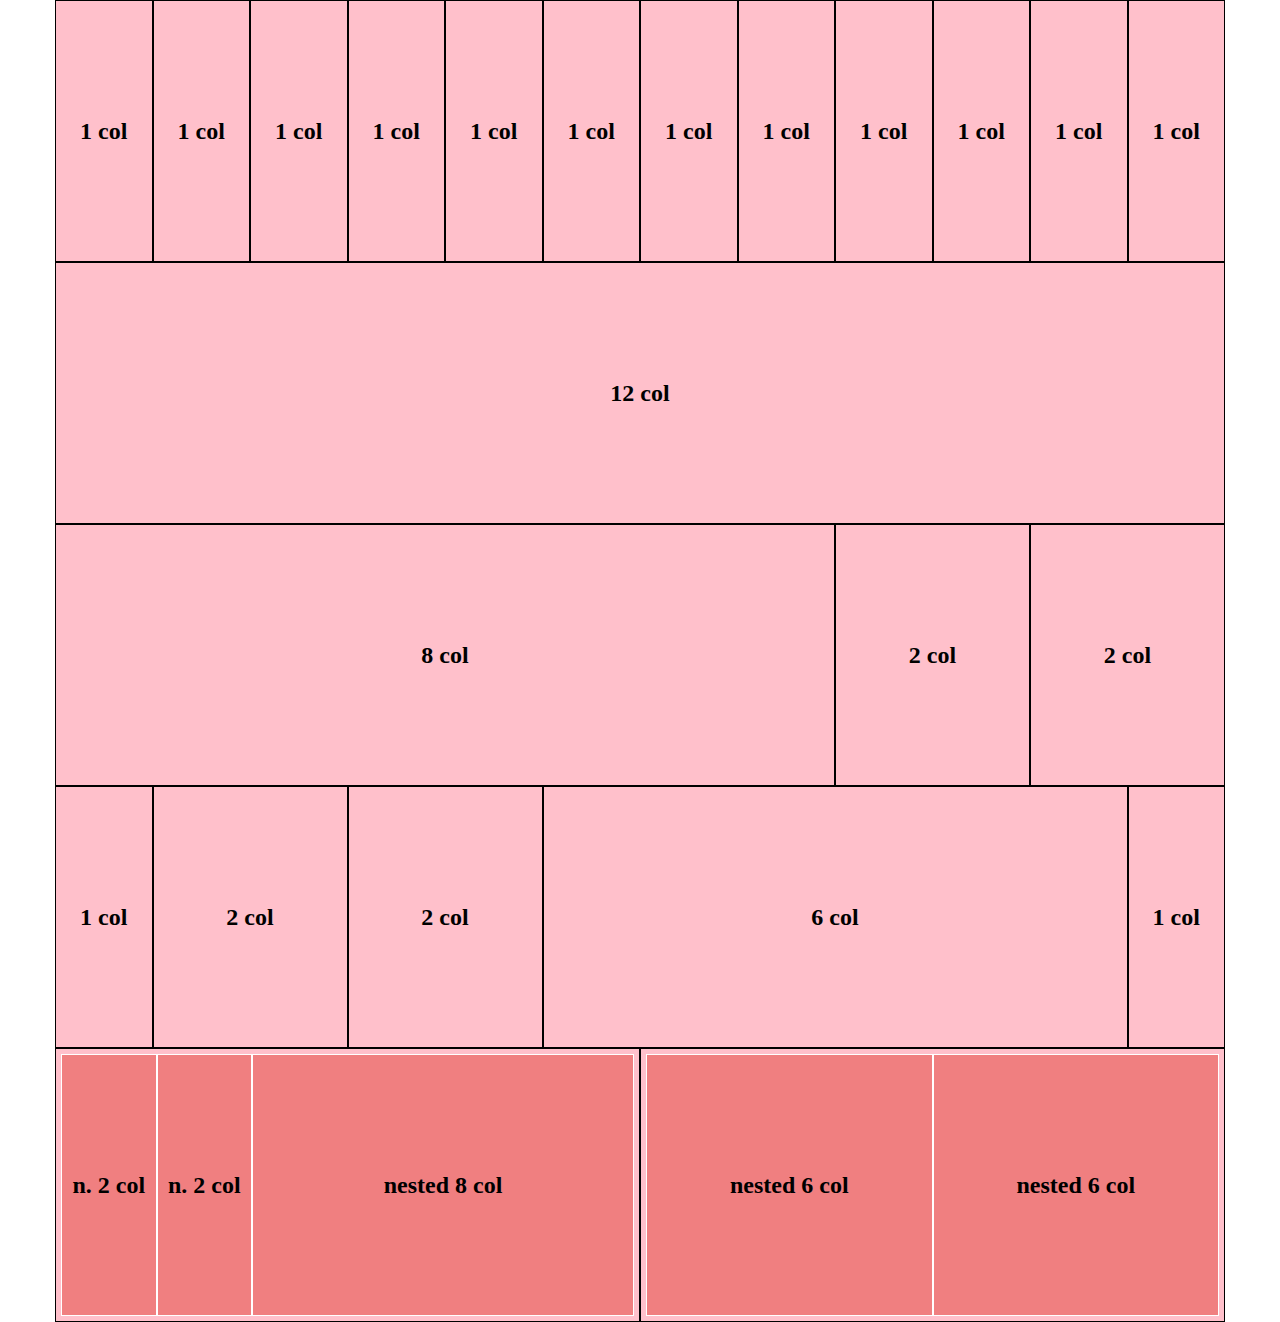
<file: index.html>
<!DOCTYPE html>
<html lang="en" dir="ltr">

<head>
  <meta charset="utf-8">
  <link rel="stylesheet" href="css/12-bool.css">
  <link rel="stylesheet" href="css/style.css">
  <title>Esercitazione layout a griglie</title>
</head>

<body>
  <div class="bg container">
    <div class="col-1">
      <h2>1 col</h2>
    </div>
    <div class="col-1">
      <h2>1 col</h2>
    </div>
    <div class="col-1">
      <h2>1 col</h2>
    </div>
    <div class="col-1">
      <h2>1 col</h2>
    </div>
    <div class="col-1">
      <h2>1 col</h2>
    </div>
    <div class="col-1">
      <h2>1 col</h2>
    </div>
    <div class="col-1">
      <h2>1 col</h2>
    </div>
    <div class="col-1">
      <h2>1 col</h2>
    </div>
    <div class="col-1">
      <h2>1 col</h2>
    </div>
    <div class="col-1">
      <h2>1 col</h2>
    </div>
    <div class="col-1">
      <h2>1 col</h2>
    </div>
    <div class="col-1">
      <h2>1 col</h2>
    </div>
    <div class="bg container">
      <div class="col-12">
        <h2>12 col</h2>
      </div>
    </div>
    <div class="bg container">
      <div class="col-8">
        <h2>8 col</h2>
      </div>
      <div class="col-2">
        <h2>2 col</h2>
      </div>
      <div class="col-2">
        <h2>2 col</h2>
      </div>
    </div>
    <div class="bg container">
      <div class="col-1">
        <h2>1 col</h2>
      </div>
      <div class="col-2">
        <h2>2 col</h2>
      </div>
      <div class="col-2">
        <h2>2 col</h2>
      </div>
      <div class="col-6">
        <h2>6 col</h2>
      </div>
      <div class="col-1">
        <h2>1 col</h2>
      </div>
    </div>
    <div class="bg container">
      <div class="col-6">
        <div class="bg-nested container">
          <div class="col-2">
            <h2>n. 2 col</h2>
          </div>
          <div class="col-2">
            <h2>n. 2 col</h2>
          </div>
          <div class="col-8">
            <h2>nested 8 col</h2>
          </div>
        </div>
      </div>
      <div class="col-6">
        <div class="bg-nested container">
          <div class="col-6">
            <h2>nested 6 col</h2>
          </div>
          <div class="col-6">
            <h2>nested 6 col</h2>
          </div>
        </div>
      </div>

    </div>
  </div>
</body>

</html>
</file>
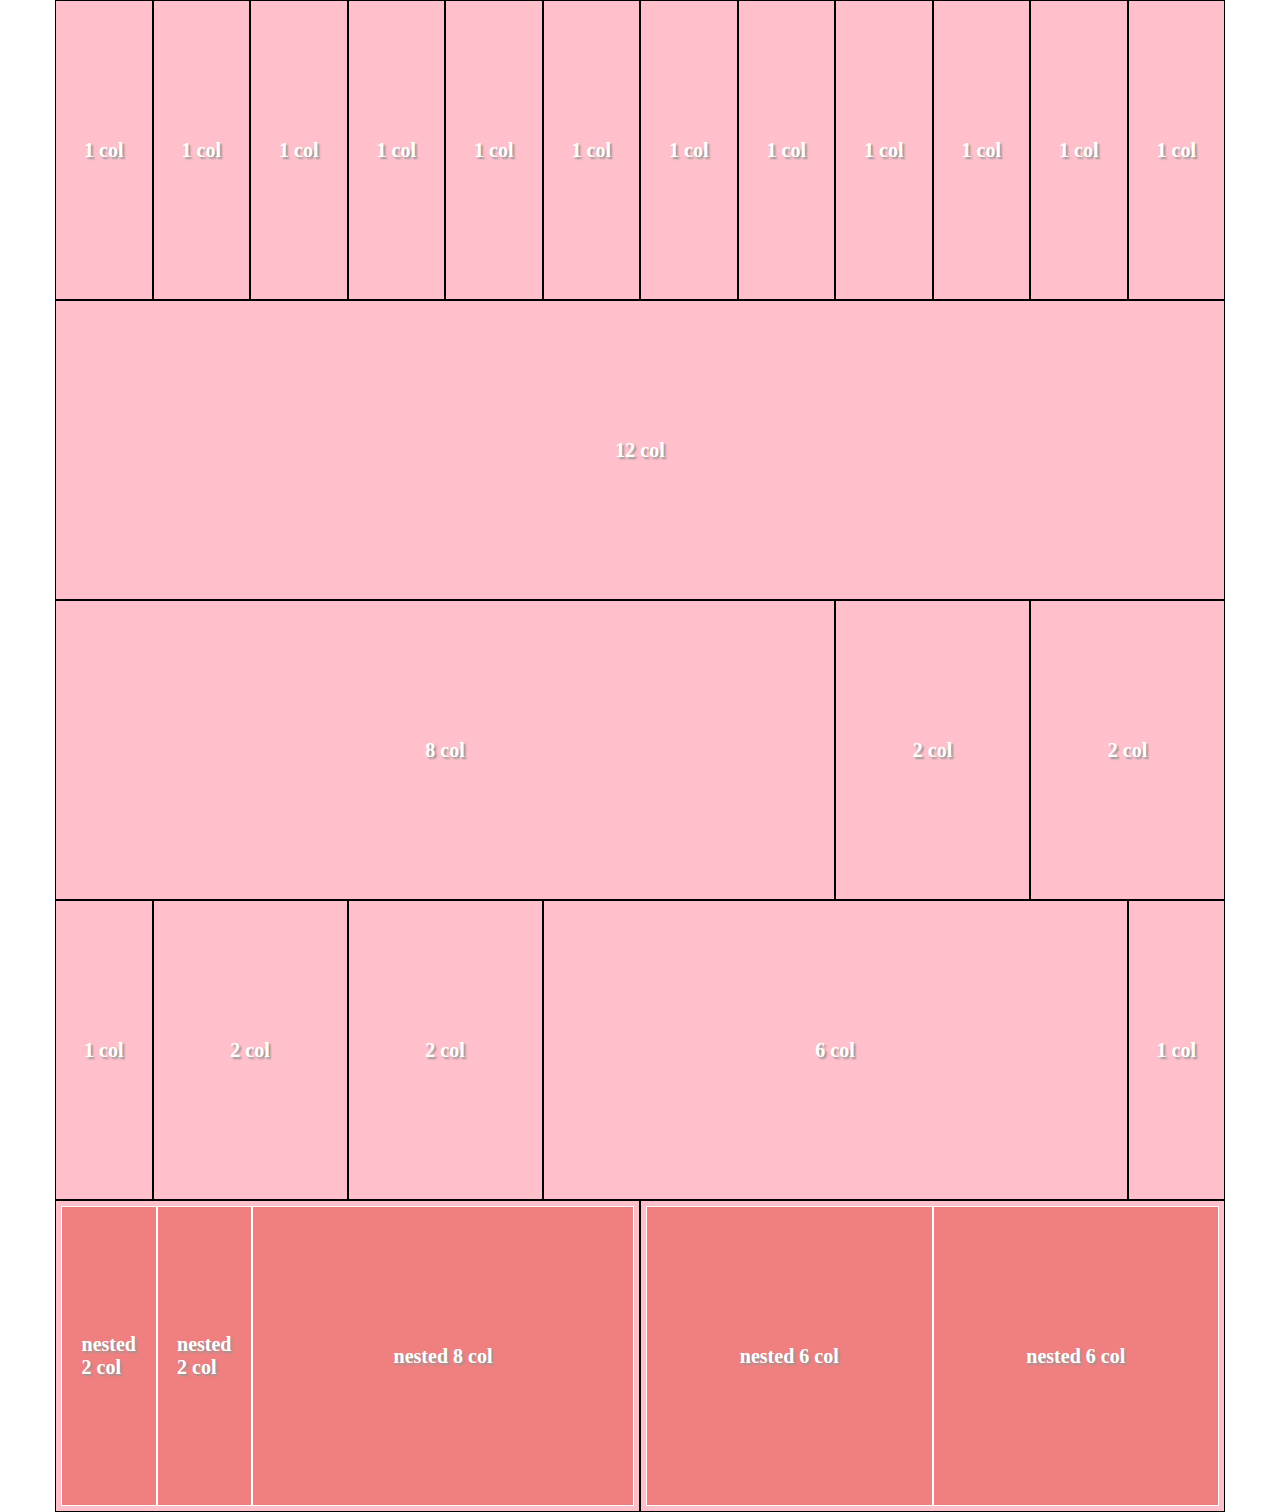
<file: bonus/index.html>
<!DOCTYPE html>
<html lang="en" dir="ltr">

<head>
  <meta charset="utf-8">
  <link rel="stylesheet" href="css/12-bool.css">
  <link rel="stylesheet" href="css/style.css">
  <title>Esercitazione layout a griglie</title>
</head>

<body>
  <div class="bg container">
    <div class="col-1 h2-container">
      <h2>1 col</h2>
    </div>
    <div class="col-1 h2-container">
      <h2>1 col</h2>
    </div>
    <div class="col-1 h2-container">
      <h2>1 col</h2>
    </div>
    <div class="col-1 h2-container">
      <h2>1 col</h2>
    </div>
    <div class="col-1 h2-container">
      <h2>1 col</h2>
    </div>
    <div class="col-1 h2-container">
      <h2>1 col</h2>
    </div>
    <div class="col-1 h2-container">
      <h2>1 col</h2>
    </div>
    <div class="col-1 h2-container">
      <h2>1 col</h2>
    </div>
    <div class="col-1 h2-container">
      <h2>1 col</h2>
    </div>
    <div class="col-1 h2-container">
      <h2>1 col</h2>
    </div>
    <div class="col-1 h2-container">
      <h2>1 col</h2>
    </div>
    <div class="col-1 h2-container">
      <h2>1 col</h2>
    </div>
    <div class="bg container">
      <div class="col-12 h2-container">
        <h2>12 col</h2>
      </div>
    </div>
    <div class="bg container">
      <div class="col-8 h2-container">
        <h2>8 col</h2>
      </div>
      <div class="col-2 h2-container">
        <h2>2 col</h2>
      </div>
      <div class="col-2 h2-container">
        <h2>2 col</h2>
      </div>
    </div>
    <div class="bg container">
      <div class="col-1 h2-container">
        <h2>1 col</h2>
      </div>
      <div class="col-2 h2-container">
        <h2>2 col</h2>
      </div>
      <div class="col-2 h2-container">
        <h2>2 col</h2>
      </div>
      <div class="col-6 h2-container">
        <h2>6 col</h2>
      </div>
      <div class="col-1 h2-container">
        <h2>1 col</h2>
      </div>
    </div>
    <div class="bg container">
      <div class="col-6">
        <div class="bg-nested container">
          <div class="col-2 h2-container">
            <h2>nested 2 col</h2>
          </div>
          <div class="col-2 h2-container">
            <h2>nested 2 col</h2>
          </div>
          <div class="col-8 h2-container">
            <h2>nested 8 col</h2>
          </div>
        </div>
      </div>
      <div class="col-6">
        <div class="bg-nested container">
          <div class="col-6 h2-container">
            <h2>nested 6 col</h2>
          </div>
          <div class="col-6 h2-container">
            <h2>nested 6 col</h2>
          </div>
        </div>
      </div>

    </div>
  </div>
</body>

</html>
</file>
<file: css/12-bool.css>
.debug {
  background-color: red;
}

.debug .container {
  border: 1px solid blue;
  height: 250px;
}

.debug [class*="col-"] {
  border: 1px solid grey;
  height: 250px;
}

* {
  box-sizing: border-box;
  margin: 0;
  padding: 0;
}

.container {
  max-width: 1170px;
  margin: 0 auto;
}

.container::after {
  content: "";
  display: table;
  clear: both;
}

[class*="col-"] {
  float: left;
}

.col-1 {
  width: calc((100% / 12) * 1)
}

.col-2 {
  width: calc((100% / 12) * 2)
}

.col-3 {
  width: calc((100% / 12) * 3)
}

.col-4 {
  width: calc((100% / 12) * 4)
}

.col-5 {
  width: calc((100% / 12) * 5)
}

.col-6 {
  width: calc((100% / 12) * 6)
}

.col-7 {
  width: calc((100% / 12) * 7)
}

.col-8 {
  width: calc((100% / 12) * 8)
}

.col-9 {
  width: calc((100% / 12) * 9)
}

.col-10 {
  width: calc((100% / 12) * 10)
}

.col-11 {
  width: calc((100% / 12) * 11)
}

.col-12 {
  width: calc((100% / 12) * 12)
}

.col-offset-1 {
  left: calc((100% / 12) * 1)
}

.col-offset-2 {
  left: calc((100% / 12) * 2)
}

.col-offset-3 {
  left: calc((100% / 12) * 3)
}

.col-offset-4 {
  left: calc((100% / 12) * 4)
}

.col-offset-5 {
  left: calc((100% / 12) * 5)
}

.col-offset-6 {
  left: calc((100% / 12) * 6)
}

.col-offset-7 {
  left: calc((100% / 12) * 7)
}

.col-offset-8 {
  left: calc((100% / 12) * 8)
}

.col-offset-9 {
  left: calc((100% / 12) * 9)
}

.col-offset-10 {
  left: calc((100% / 12) * 10)
}

.col-offset-11 {
  left: calc((100% / 12) * 11)
}
</file>
<file: css/style.css>
.bg [class*="col-"] {
  border: 1px solid #000000;
  background-color: #ffc0cb;
  padding: 5px;
}

.bg-nested [class*="col-"] {
  background-color: #f07f80;
  border: 1px solid #ffffff;
}

h2 {
  line-height: 250px;
  vertical-align: middle;
  text-align: center;
}
</file>
<file: bonus/css/12-bool.css>
.debug {
  background-color: red;
}

.debug .container {
  border: 1px solid blue;
  height: 250px;
}

.debug [class*="col-"] {
  border: 1px solid grey;
  height: 250px;
}

* {
  box-sizing: border-box;
  margin: 0;
  padding: 0;
}

.container {
  max-width: 1170px;
  margin: 0 auto;
}

.container::after {
  content: "";
  display: table;
  clear: both;
}

[class*="col-"] {
  float: left;
}

.col-1 {
  width: calc((100% / 12) * 1)
}

.col-2 {
  width: calc((100% / 12) * 2)
}

.col-3 {
  width: calc((100% / 12) * 3)
}

.col-4 {
  width: calc((100% / 12) * 4)
}

.col-5 {
  width: calc((100% / 12) * 5)
}

.col-6 {
  width: calc((100% / 12) * 6)
}

.col-7 {
  width: calc((100% / 12) * 7)
}

.col-8 {
  width: calc((100% / 12) * 8)
}

.col-9 {
  width: calc((100% / 12) * 9)
}

.col-10 {
  width: calc((100% / 12) * 10)
}

.col-11 {
  width: calc((100% / 12) * 11)
}

.col-12 {
  width: calc((100% / 12) * 12)
}

.col-offset-1 {
  left: calc((100% / 12) * 1)
}

.col-offset-2 {
  left: calc((100% / 12) * 2)
}

.col-offset-3 {
  left: calc((100% / 12) * 3)
}

.col-offset-4 {
  left: calc((100% / 12) * 4)
}

.col-offset-5 {
  left: calc((100% / 12) * 5)
}

.col-offset-6 {
  left: calc((100% / 12) * 6)
}

.col-offset-7 {
  left: calc((100% / 12) * 7)
}

.col-offset-8 {
  left: calc((100% / 12) * 8)
}

.col-offset-9 {
  left: calc((100% / 12) * 9)
}

.col-offset-10 {
  left: calc((100% / 12) * 10)
}

.col-offset-11 {
  left: calc((100% / 12) * 11)
}
</file>
<file: bonus/css/style.css>
.bg [class*="col-"] {
  border: 1px solid #000000;
  background-color: #ffc0cb;
  padding: 5px;
}

.bg-nested [class*="col-"] {
  background-color: #f07f80;
  border: 1px solid #ffffff;
}

.h2-container {
  position: relative;
  height: 300px;
}

h2 {
  position: absolute;
  top: 50%;
  left: 50%;
  transform: translate(-50%, -50%);
  font-size: 20px;
  color: #ffffff;
  text-shadow: 2px 2px 2px rgba(150, 150, 150, 1);
}

.bg-debug {
  background-color: green;
}


.container2 {
  width: 100%;
  margin: 0 auto;
}

.container2::after {
  content: "";
  display: table;
  clear: both;
}
</file>
